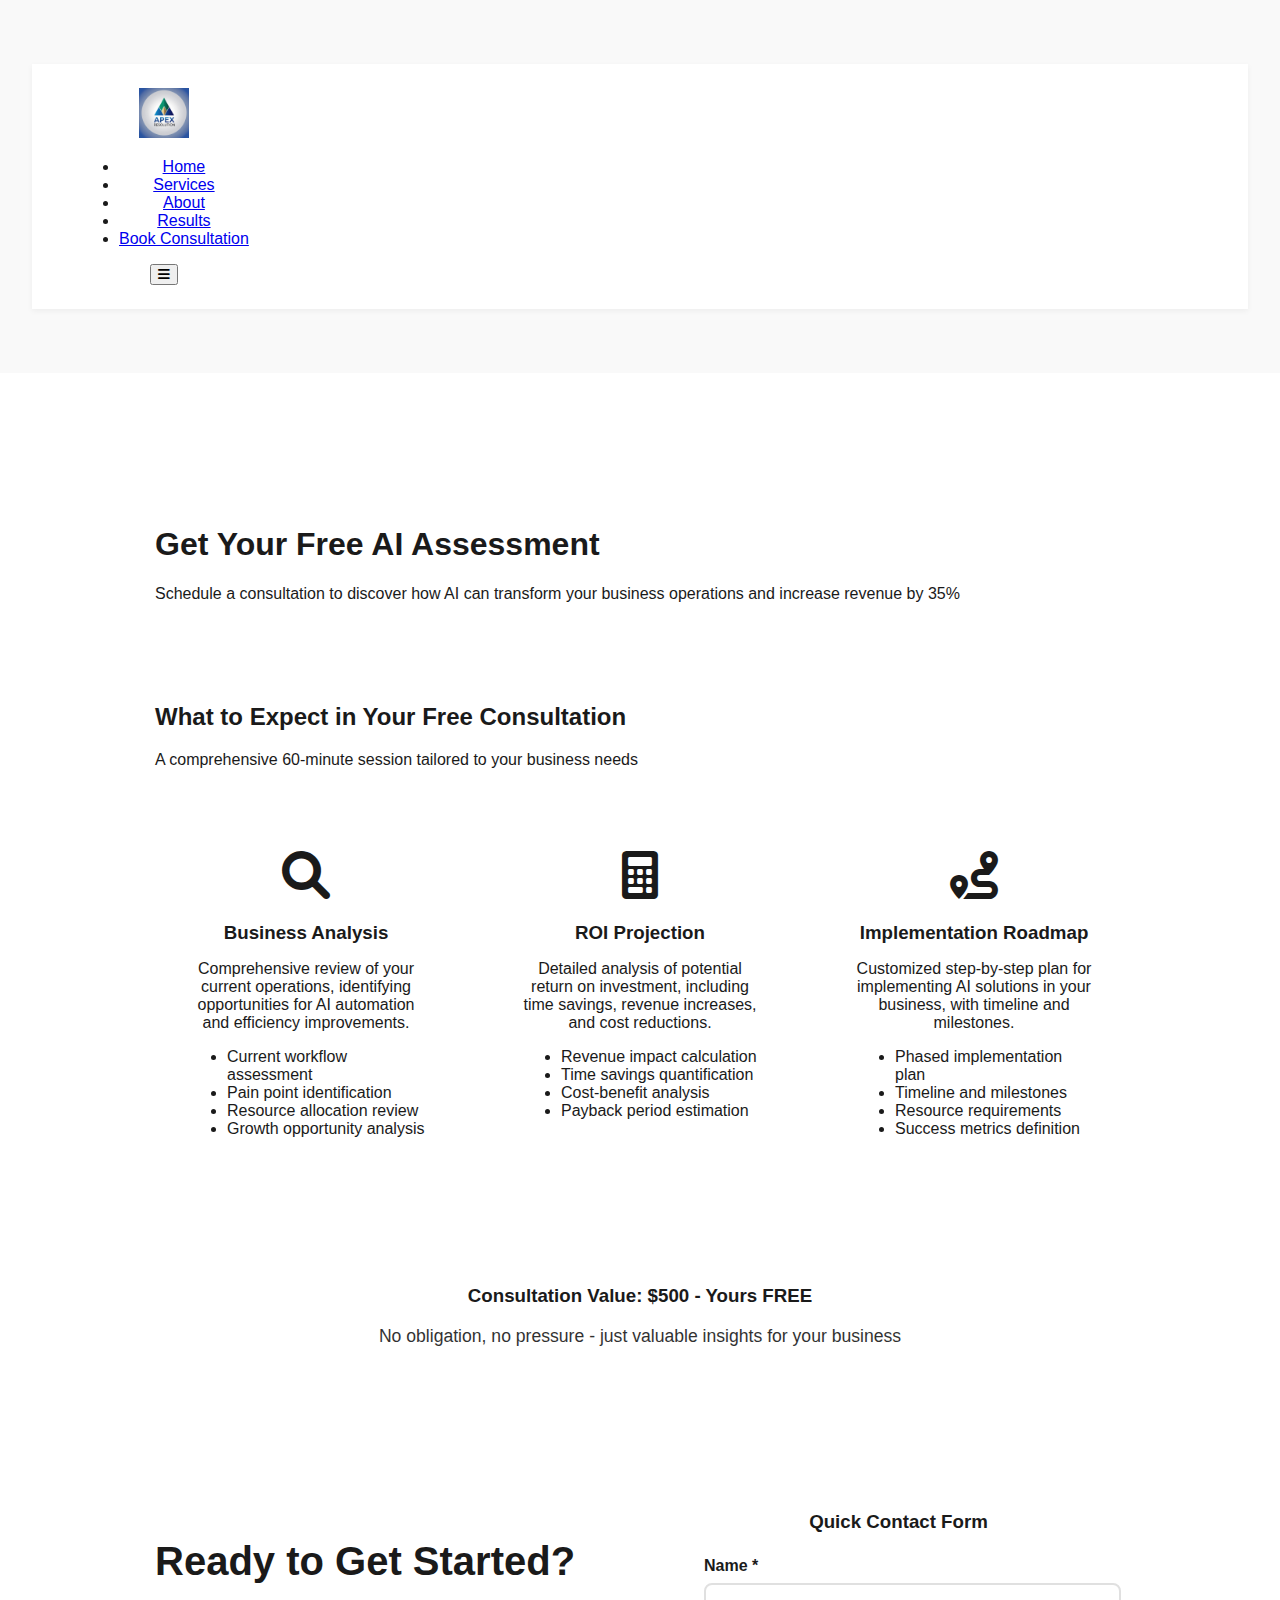
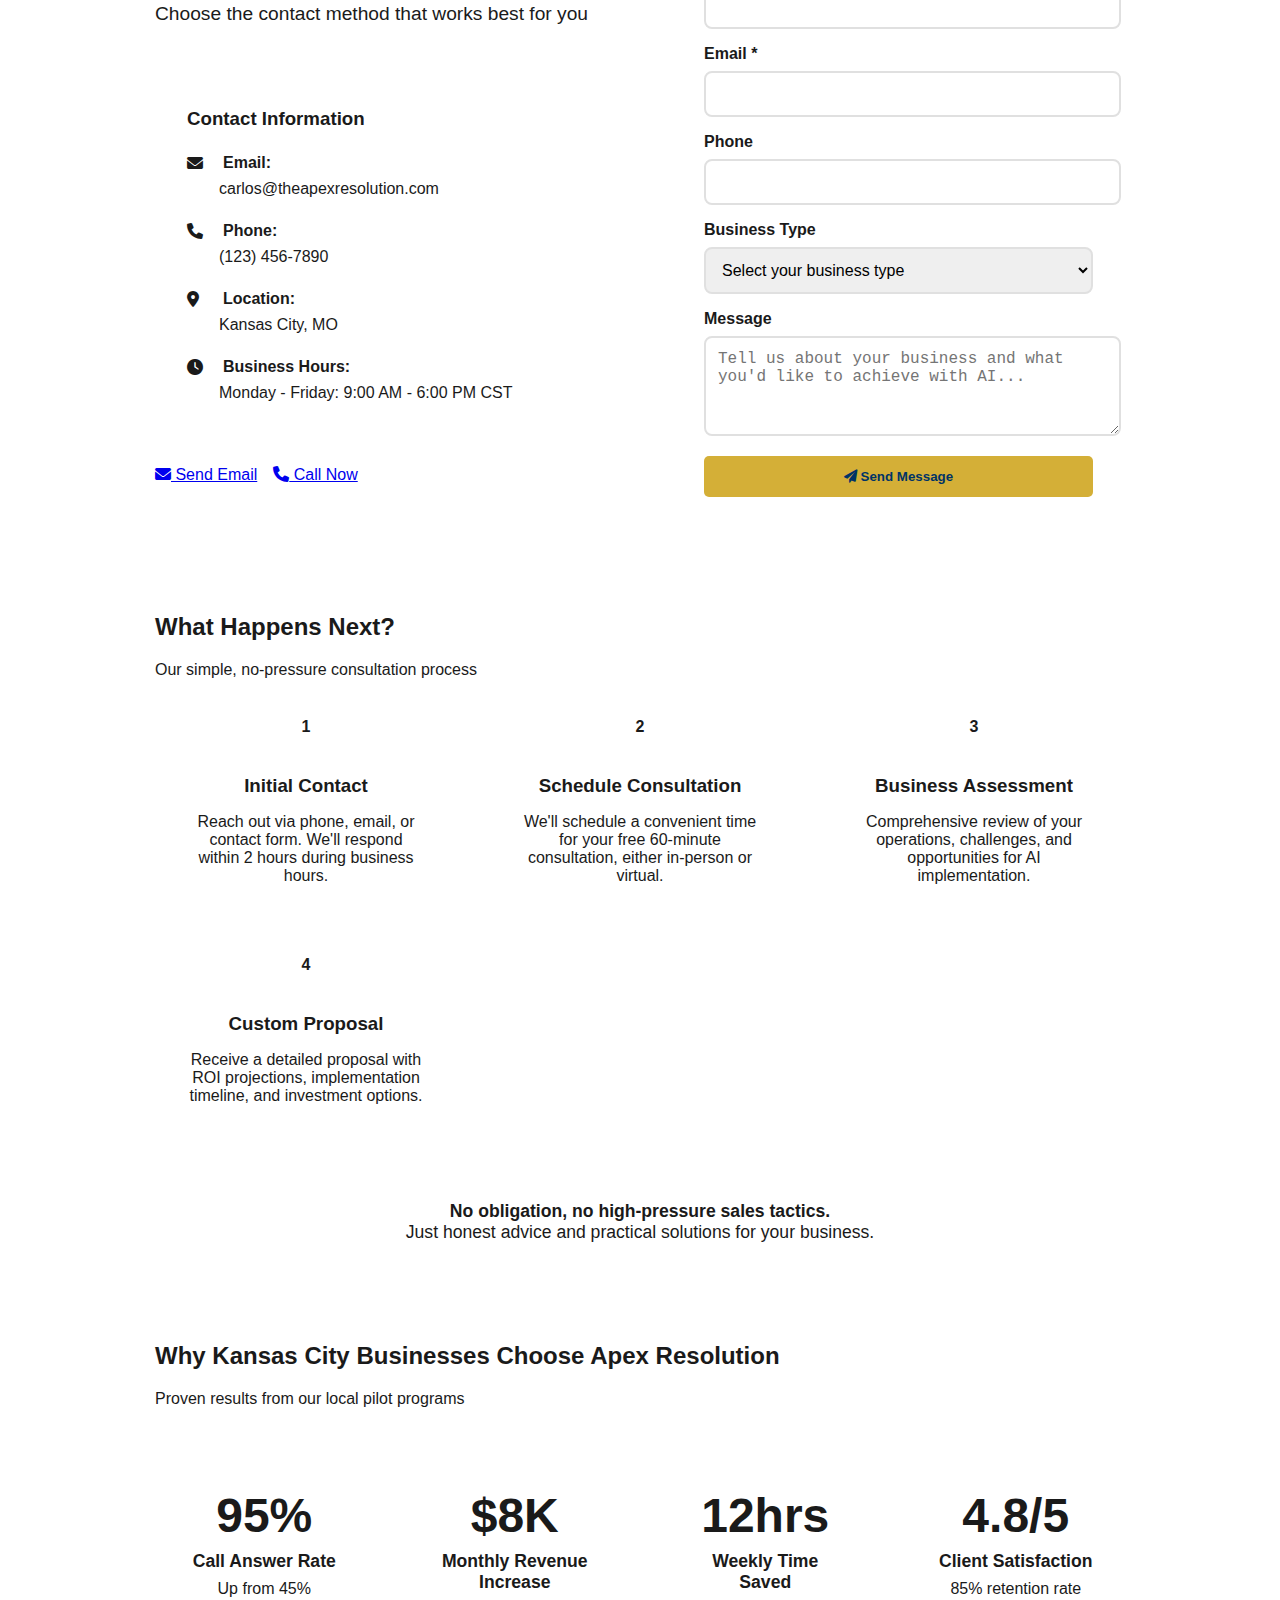
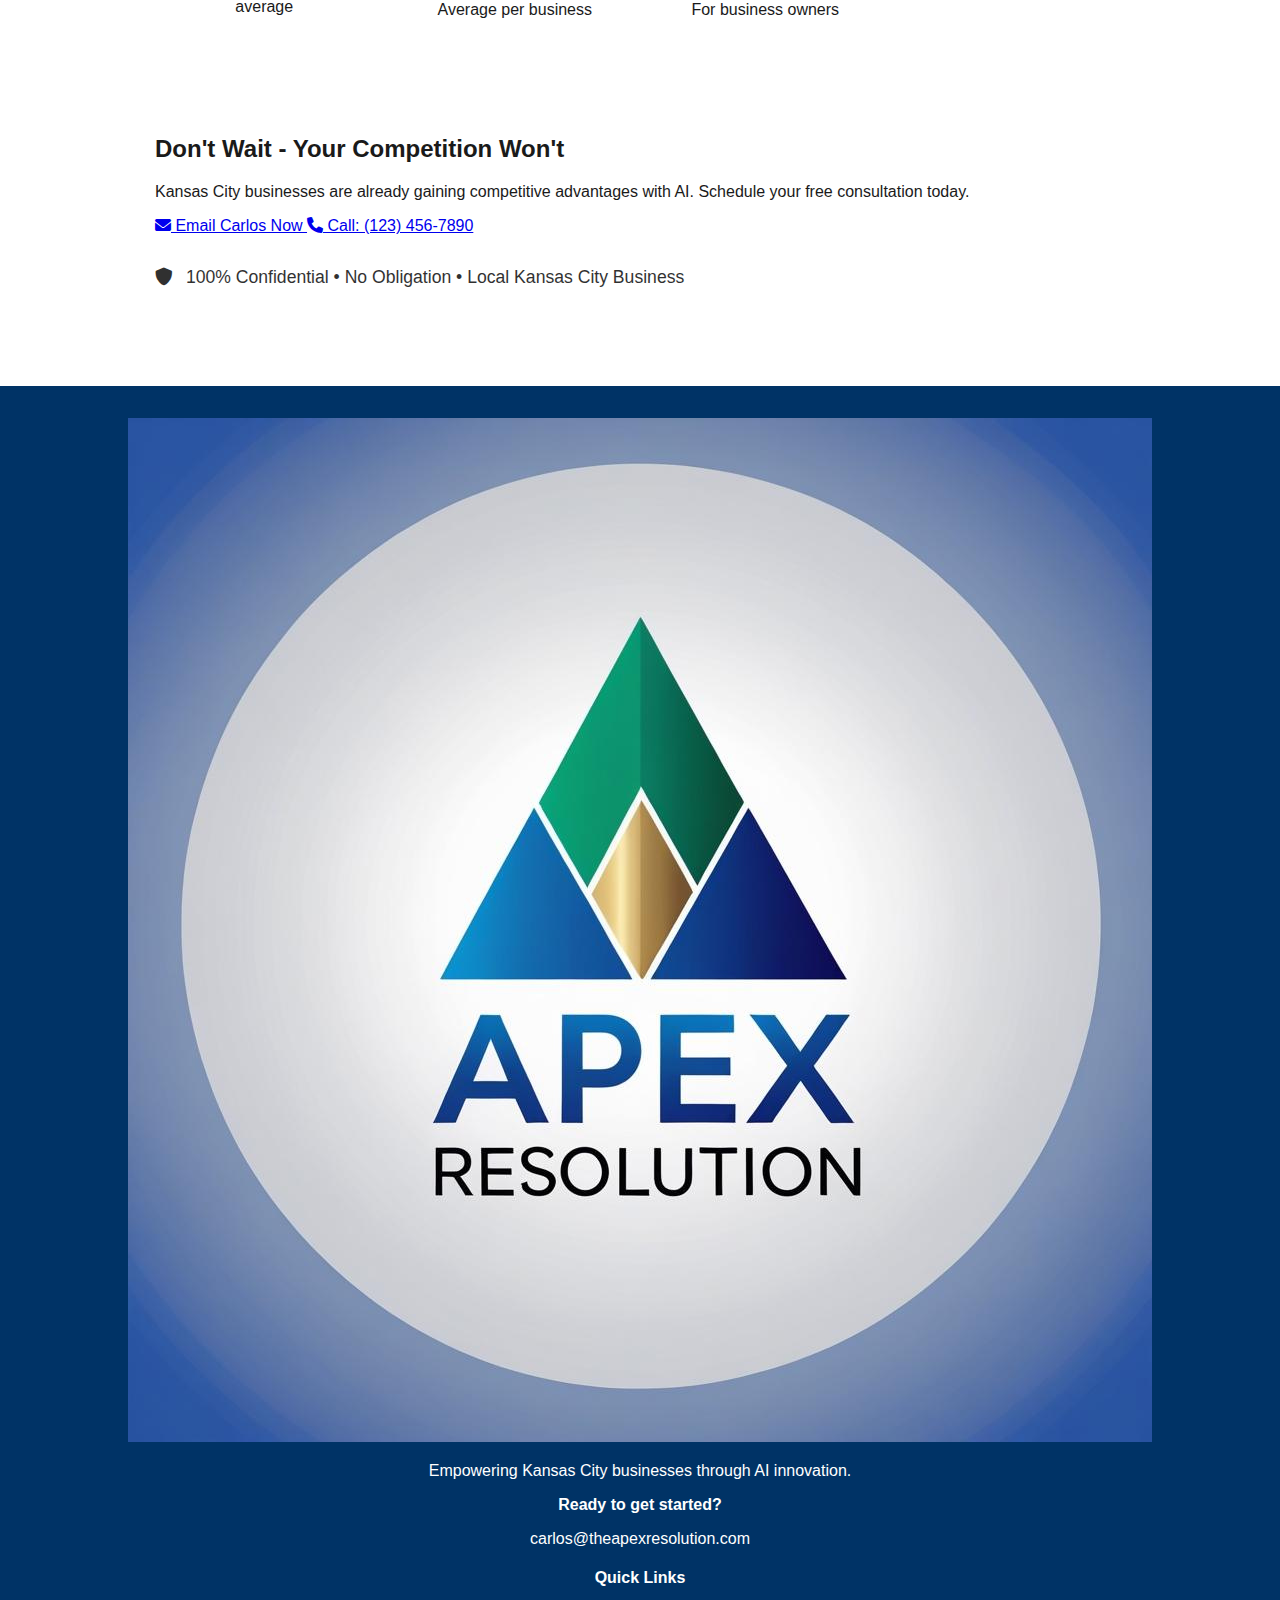
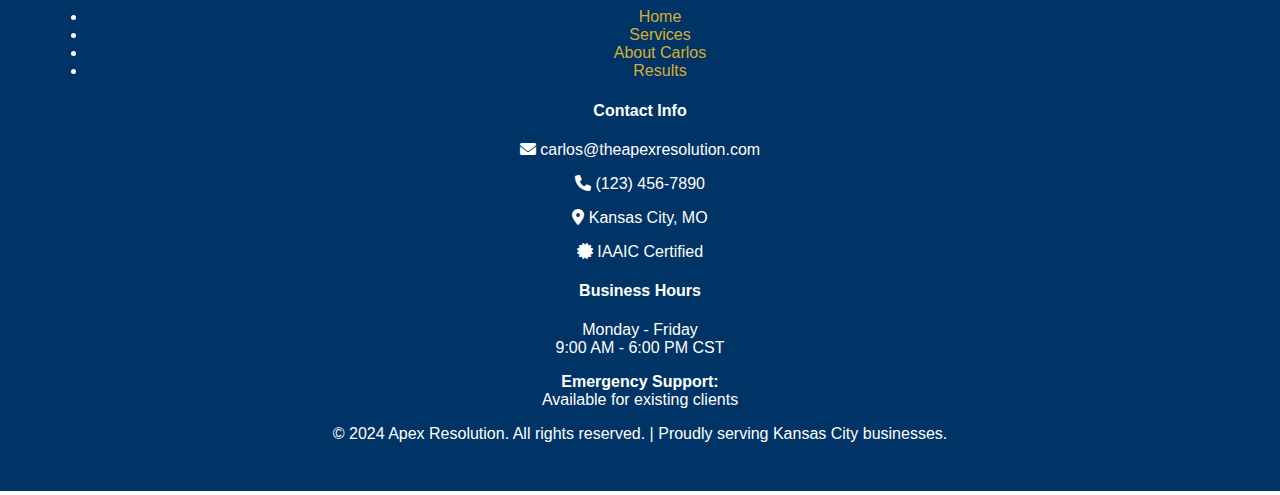
<file: pages/contact.html>
<!DOCTYPE html>
<html lang="en">
<head>
    <meta charset="UTF-8">
    <meta name="viewport" content="width=device-width, initial-scale=1.0">
    <title>Contact Apex Resolution - Book Your Free Consultation</title>
    <meta name="description" content="Contact Apex Resolution to schedule your free AI consultation. Transform your Kansas City business with proven AI solutions.">
    <link rel="stylesheet" href="../assets/index-hv19Wq6n.css">
    <link rel="stylesheet" href="https://cdnjs.cloudflare.com/ajax/libs/font-awesome/6.0.0/css/all.min.css">
    <link href="https://fonts.googleapis.com/css2?family=Inter:wght@300;400;500;600;700&display=swap" rel="stylesheet">
</head>
<body>
    <!-- Header -->
    <header class="header">
        <nav class="navbar">
            <div class="container">
                <div class="nav-brand">
                    <img src="../assets/images/apex-logo.png" alt="Apex Resolution" class="logo">
                </div>
                <ul class="nav-menu">
                    <li><a href="../index.html">Home</a></li>
                    <li><a href="services.html">Services</a></li>
                    <li><a href="about.html">About</a></li>
                    <li><a href="../index.html#results">Results</a></li>
                    <li><a href="contact.html" class="cta-button">Book Consultation</a></li>
                </ul>
                <button class="mobile-menu-toggle">
                    <i class="fas fa-bars"></i>
                </button>
            </div>
        </nav>
    </header>

    <main style="padding-top: 100px;">
        <!-- Contact Hero -->
        <section class="section">
            <div class="container">
                <div class="text-center fade-in">
                    <h1 class="section-title">Get Your Free AI Assessment</h1>
                    <p class="section-subtitle">Schedule a consultation to discover how AI can transform your business operations and increase revenue by 35%</p>
                </div>
            </div>
        </section>

        <!-- Consultation Benefits -->
        <section class="section" style="background: var(--bg-light);">
            <div class="container">
                <div class="text-center fade-in">
                    <h2 class="section-title">What to Expect in Your Free Consultation</h2>
                    <p class="section-subtitle">A comprehensive 60-minute session tailored to your business needs</p>
                </div>

                <div style="display: grid; grid-template-columns: repeat(auto-fit, minmax(300px, 1fr)); gap: 2rem; margin-top: 3rem;">
                    <div style="background: var(--white); padding: 2rem; border-radius: 15px; box-shadow: var(--shadow); text-align: center;" class="fade-in">
                        <div style="font-size: 3rem; color: var(--accent-color); margin-bottom: 1rem;">
                            <i class="fas fa-search"></i>
                        </div>
                        <h3 style="color: var(--primary-color); margin-bottom: 1rem;">Business Analysis</h3>
                        <p>Comprehensive review of your current operations, identifying opportunities for AI automation and efficiency improvements.</p>
                        <ul style="text-align: left; margin-top: 1rem; color: var(--text-light);">
                            <li>Current workflow assessment</li>
                            <li>Pain point identification</li>
                            <li>Resource allocation review</li>
                            <li>Growth opportunity analysis</li>
                        </ul>
                    </div>

                    <div style="background: var(--white); padding: 2rem; border-radius: 15px; box-shadow: var(--shadow); text-align: center;" class="fade-in">
                        <div style="font-size: 3rem; color: var(--accent-color); margin-bottom: 1rem;">
                            <i class="fas fa-calculator"></i>
                        </div>
                        <h3 style="color: var(--primary-color); margin-bottom: 1rem;">ROI Projection</h3>
                        <p>Detailed analysis of potential return on investment, including time savings, revenue increases, and cost reductions.</p>
                        <ul style="text-align: left; margin-top: 1rem; color: var(--text-light);">
                            <li>Revenue impact calculation</li>
                            <li>Time savings quantification</li>
                            <li>Cost-benefit analysis</li>
                            <li>Payback period estimation</li>
                        </ul>
                    </div>

                    <div style="background: var(--white); padding: 2rem; border-radius: 15px; box-shadow: var(--shadow); text-align: center;" class="fade-in">
                        <div style="font-size: 3rem; color: var(--accent-color); margin-bottom: 1rem;">
                            <i class="fas fa-route"></i>
                        </div>
                        <h3 style="color: var(--primary-color); margin-bottom: 1rem;">Implementation Roadmap</h3>
                        <p>Customized step-by-step plan for implementing AI solutions in your business, with timeline and milestones.</p>
                        <ul style="text-align: left; margin-top: 1rem; color: var(--text-light);">
                            <li>Phased implementation plan</li>
                            <li>Timeline and milestones</li>
                            <li>Resource requirements</li>
                            <li>Success metrics definition</li>
                        </ul>
                    </div>
                </div>

                <div style="background: var(--primary-color); color: var(--white); padding: 2rem; border-radius: 15px; text-align: center; margin-top: 3rem;" class="fade-in">
                    <h3>Consultation Value: $500 - Yours FREE</h3>
                    <p style="font-size: 1.1rem; opacity: 0.9;">No obligation, no pressure - just valuable insights for your business</p>
                </div>
            </div>
        </section>

        <!-- Contact Information -->
        <section class="section">
            <div class="container">
                <div style="display: grid; grid-template-columns: 1fr 1fr; gap: 4rem; align-items: center;">
                    <div class="fade-in">
                        <h2 style="color: var(--primary-color); font-size: 2.5rem; margin-bottom: 1rem;">Ready to Get Started?</h2>
                        <p style="font-size: 1.2rem; color: var(--text-light); margin-bottom: 2rem;">Choose the contact method that works best for you</p>

                        <div style="background: var(--bg-light); padding: 2rem; border-radius: 15px; margin-bottom: 2rem;">
                            <h3 style="color: var(--accent-color); margin-bottom: 1.5rem;">Contact Information</h3>
                            
                            <div style="margin-bottom: 1.5rem;">
                                <div style="display: flex; align-items: center; margin-bottom: 0.5rem;">
                                    <i class="fas fa-envelope" style="color: var(--accent-color); margin-right: 1rem; width: 20px;"></i>
                                    <strong>Email:</strong>
                                </div>
                                <a href="mailto:carlos@theapexresolution.com" style="color: var(--primary-color); text-decoration: none; margin-left: 2rem;">carlos@theapexresolution.com</a>
                            </div>

                            <div style="margin-bottom: 1.5rem;">
                                <div style="display: flex; align-items: center; margin-bottom: 0.5rem;">
                                    <i class="fas fa-phone" style="color: var(--accent-color); margin-right: 1rem; width: 20px;"></i>
                                    <strong>Phone:</strong>
                                </div>
                                <a href="tel:+1234567890" style="color: var(--primary-color); text-decoration: none; margin-left: 2rem;">(123) 456-7890</a>
                            </div>

                            <div style="margin-bottom: 1.5rem;">
                                <div style="display: flex; align-items: center; margin-bottom: 0.5rem;">
                                    <i class="fas fa-map-marker-alt" style="color: var(--accent-color); margin-right: 1rem; width: 20px;"></i>
                                    <strong>Location:</strong>
                                </div>
                                <span style="margin-left: 2rem;">Kansas City, MO</span>
                            </div>

                            <div>
                                <div style="display: flex; align-items: center; margin-bottom: 0.5rem;">
                                    <i class="fas fa-clock" style="color: var(--accent-color); margin-right: 1rem; width: 20px;"></i>
                                    <strong>Business Hours:</strong>
                                </div>
                                <span style="margin-left: 2rem;">Monday - Friday: 9:00 AM - 6:00 PM CST</span>
                            </div>
                        </div>

                        <div style="display: flex; gap: 1rem; flex-wrap: wrap;">
                            <a href="mailto:carlos@theapexresolution.com" class="btn-primary" onclick="trackButtonClick('Email Contact', 'contact_page')">
                                <i class="fas fa-envelope"></i>
                                Send Email
                            </a>
                            <a href="tel:+1234567890" class="btn-secondary" onclick="trackPhoneCall()">
                                <i class="fas fa-phone"></i>
                                Call Now
                            </a>
                        </div>
                    </div>

                    <div class="fade-in">
                        <div style="background: var(--white); padding: 2rem; border-radius: 15px; box-shadow: var(--shadow);">
                            <h3 style="color: var(--primary-color); margin-bottom: 1.5rem; text-align: center;">Quick Contact Form</h3>
                            <form style="display: flex; flex-direction: column; gap: 1rem;">
                                <div>
                                    <label style="display: block; margin-bottom: 0.5rem; font-weight: 600; color: var(--text-dark);">Name *</label>
                                    <input type="text" required style="width: 100%; padding: 0.75rem; border: 2px solid #e0e0e0; border-radius: 8px; font-size: 1rem;">
                                </div>
                                
                                <div>
                                    <label style="display: block; margin-bottom: 0.5rem; font-weight: 600; color: var(--text-dark);">Email *</label>
                                    <input type="email" required style="width: 100%; padding: 0.75rem; border: 2px solid #e0e0e0; border-radius: 8px; font-size: 1rem;">
                                </div>
                                
                                <div>
                                    <label style="display: block; margin-bottom: 0.5rem; font-weight: 600; color: var(--text-dark);">Phone</label>
                                    <input type="tel" style="width: 100%; padding: 0.75rem; border: 2px solid #e0e0e0; border-radius: 8px; font-size: 1rem;">
                                </div>
                                
                                <div>
                                    <label style="display: block; margin-bottom: 0.5rem; font-weight: 600; color: var(--text-dark);">Business Type</label>
                                    <select style="width: 100%; padding: 0.75rem; border: 2px solid #e0e0e0; border-radius: 8px; font-size: 1rem;">
                                        <option value="">Select your business type</option>
                                        <option value="retail">Retail</option>
                                        <option value="restaurant">Restaurant/Food Service</option>
                                        <option value="healthcare">Healthcare</option>
                                        <option value="professional">Professional Services</option>
                                        <option value="beauty">Beauty/Wellness</option>
                                        <option value="automotive">Automotive</option>
                                        <option value="other">Other</option>
                                    </select>
                                </div>
                                
                                <div>
                                    <label style="display: block; margin-bottom: 0.5rem; font-weight: 600; color: var(--text-dark);">Message</label>
                                    <textarea rows="4" style="width: 100%; padding: 0.75rem; border: 2px solid #e0e0e0; border-radius: 8px; font-size: 1rem; resize: vertical;" placeholder="Tell us about your business and what you'd like to achieve with AI..."></textarea>
                                </div>
                                
                                <button type="submit" class="btn-primary" style="align-self: stretch; justify-content: center;" onclick="trackFormSubmission('contact_form')">
                                    <i class="fas fa-paper-plane"></i>
                                    Send Message
                                </button>
                            </form>
                        </div>
                    </div>
                </div>
            </div>
        </section>

        <!-- What to Expect -->
        <section class="section" style="background: var(--bg-light);">
            <div class="container">
                <div class="text-center fade-in">
                    <h2 class="section-title">What Happens Next?</h2>
                    <p class="section-subtitle">Our simple, no-pressure consultation process</p>
                </div>

                <div style="display: grid; grid-template-columns: repeat(auto-fit, minmax(250px, 1fr)); gap: 2rem; margin-top: 3rem;">
                    <div style="background: var(--white); padding: 2rem; border-radius: 15px; box-shadow: var(--shadow); text-align: center; position: relative;" class="fade-in">
                        <div style="position: absolute; top: -15px; left: 50%; transform: translateX(-50%); background: var(--accent-color); color: var(--white); width: 30px; height: 30px; border-radius: 50%; display: flex; align-items: center; justify-content: center; font-weight: 700;">1</div>
                        <h3 style="color: var(--primary-color); margin: 1rem 0;">Initial Contact</h3>
                        <p>Reach out via phone, email, or contact form. We'll respond within 2 hours during business hours.</p>
                    </div>

                    <div style="background: var(--white); padding: 2rem; border-radius: 15px; box-shadow: var(--shadow); text-align: center; position: relative;" class="fade-in">
                        <div style="position: absolute; top: -15px; left: 50%; transform: translateX(-50%); background: var(--accent-color); color: var(--white); width: 30px; height: 30px; border-radius: 50%; display: flex; align-items: center; justify-content: center; font-weight: 700;">2</div>
                        <h3 style="color: var(--primary-color); margin: 1rem 0;">Schedule Consultation</h3>
                        <p>We'll schedule a convenient time for your free 60-minute consultation, either in-person or virtual.</p>
                    </div>

                    <div style="background: var(--white); padding: 2rem; border-radius: 15px; box-shadow: var(--shadow); text-align: center; position: relative;" class="fade-in">
                        <div style="position: absolute; top: -15px; left: 50%; transform: translateX(-50%); background: var(--accent-color); color: var(--white); width: 30px; height: 30px; border-radius: 50%; display: flex; align-items: center; justify-content: center; font-weight: 700;">3</div>
                        <h3 style="color: var(--primary-color); margin: 1rem 0;">Business Assessment</h3>
                        <p>Comprehensive review of your operations, challenges, and opportunities for AI implementation.</p>
                    </div>

                    <div style="background: var(--white); padding: 2rem; border-radius: 15px; box-shadow: var(--shadow); text-align: center; position: relative;" class="fade-in">
                        <div style="position: absolute; top: -15px; left: 50%; transform: translateX(-50%); background: var(--accent-color); color: var(--white); width: 30px; height: 30px; border-radius: 50%; display: flex; align-items: center; justify-content: center; font-weight: 700;">4</div>
                        <h3 style="color: var(--primary-color); margin: 1rem 0;">Custom Proposal</h3>
                        <p>Receive a detailed proposal with ROI projections, implementation timeline, and investment options.</p>
                    </div>
                </div>

                <div style="text-align: center; margin-top: 3rem;" class="fade-in">
                    <p style="font-size: 1.1rem; color: var(--text-light); margin-bottom: 1rem;">
                        <strong>No obligation, no high-pressure sales tactics.</strong><br>
                        Just honest advice and practical solutions for your business.
                    </p>
                </div>
            </div>
        </section>

        <!-- Quick Stats -->
        <section class="section">
            <div class="container">
                <div class="text-center fade-in">
                    <h2 class="section-title">Why Kansas City Businesses Choose Apex Resolution</h2>
                    <p class="section-subtitle">Proven results from our local pilot programs</p>
                </div>

                <div style="display: grid; grid-template-columns: repeat(auto-fit, minmax(200px, 1fr)); gap: 2rem; margin-top: 3rem;">
                    <div style="background: var(--white); padding: 2rem; border-radius: 15px; box-shadow: var(--shadow); text-align: center;" class="fade-in">
                        <div style="font-size: 3rem; font-weight: 700; color: var(--accent-color); margin-bottom: 0.5rem;">95%</div>
                        <div style="font-size: 1.1rem; color: var(--text-dark); font-weight: 600; margin-bottom: 0.5rem;">Call Answer Rate</div>
                        <div style="color: var(--text-light);">Up from 45% average</div>
                    </div>

                    <div style="background: var(--white); padding: 2rem; border-radius: 15px; box-shadow: var(--shadow); text-align: center;" class="fade-in">
                        <div style="font-size: 3rem; font-weight: 700; color: var(--accent-color); margin-bottom: 0.5rem;">$8K</div>
                        <div style="font-size: 1.1rem; color: var(--text-dark); font-weight: 600; margin-bottom: 0.5rem;">Monthly Revenue Increase</div>
                        <div style="color: var(--text-light);">Average per business</div>
                    </div>

                    <div style="background: var(--white); padding: 2rem; border-radius: 15px; box-shadow: var(--shadow); text-align: center;" class="fade-in">
                        <div style="font-size: 3rem; font-weight: 700; color: var(--accent-color); margin-bottom: 0.5rem;">12hrs</div>
                        <div style="font-size: 1.1rem; color: var(--text-dark); font-weight: 600; margin-bottom: 0.5rem;">Weekly Time Saved</div>
                        <div style="color: var(--text-light);">For business owners</div>
                    </div>

                    <div style="background: var(--white); padding: 2rem; border-radius: 15px; box-shadow: var(--shadow); text-align: center;" class="fade-in">
                        <div style="font-size: 3rem; font-weight: 700; color: var(--accent-color); margin-bottom: 0.5rem;">4.8/5</div>
                        <div style="font-size: 1.1rem; color: var(--text-dark); font-weight: 600; margin-bottom: 0.5rem;">Client Satisfaction</div>
                        <div style="color: var(--text-light);">85% retention rate</div>
                    </div>
                </div>
            </div>
        </section>

        <!-- Final CTA -->
        <section class="section cta-section">
            <div class="container">
                <div class="text-center fade-in">
                    <h2>Don't Wait - Your Competition Won't</h2>
                    <p>Kansas City businesses are already gaining competitive advantages with AI. Schedule your free consultation today.</p>
                    
                    <div class="cta-buttons">
                        <a href="mailto:carlos@theapexresolution.com" class="btn-white" onclick="trackButtonClick('Email CTA', 'contact_bottom')">
                            <i class="fas fa-envelope"></i>
                            Email Carlos Now
                        </a>
                        <a href="tel:+1234567890" class="btn-white" onclick="trackPhoneCall()">
                            <i class="fas fa-phone"></i>
                            Call: (123) 456-7890
                        </a>
                    </div>

                    <p style="margin-top: 2rem; opacity: 0.9; font-size: 1.1rem;">
                        <i class="fas fa-shield-alt" style="margin-right: 0.5rem;"></i>
                        100% Confidential • No Obligation • Local Kansas City Business
                    </p>
                </div>
            </div>
        </section>
    </main>

    <!-- Footer -->
    <footer class="footer">
        <div class="container">
            <div class="footer-content">
                <div class="footer-section">
                    <img src="../assets/images/apex-logo.png" alt="Apex Resolution" class="footer-logo">
                    <p>Empowering Kansas City businesses through AI innovation.</p>
                    <div class="mt-2">
                        <p><strong>Ready to get started?</strong></p>
                        <a href="mailto:carlos@theapexresolution.com" style="color: var(--accent-color);">carlos@theapexresolution.com</a>
                    </div>
                </div>
                
                <div class="footer-section">
                    <h4>Quick Links</h4>
                    <ul>
                        <li><a href="../index.html">Home</a></li>
                        <li><a href="services.html">Services</a></li>
                        <li><a href="about.html">About Carlos</a></li>
                        <li><a href="../index.html#results">Results</a></li>
                    </ul>
                </div>
                
                <div class="footer-section">
                    <h4>Contact Info</h4>
                    <p><i class="fas fa-envelope"></i> carlos@theapexresolution.com</p>
                    <p><i class="fas fa-phone"></i> (123) 456-7890</p>
                    <p><i class="fas fa-map-marker-alt"></i> Kansas City, MO</p>
                    <p><i class="fas fa-certificate"></i> IAAIC Certified</p>
                </div>
                
                <div class="footer-section">
                    <h4>Business Hours</h4>
                    <p>Monday - Friday<br>9:00 AM - 6:00 PM CST</p>
                    <p style="margin-top: 1rem;"><strong>Emergency Support:</strong><br>Available for existing clients</p>
                </div>
            </div>
            <div class="footer-bottom">
                <p>&copy; 2024 Apex Resolution. All rights reserved. | Proudly serving Kansas City businesses.</p>
            </div>
        </div>
    </footer>

    <script src="../assets/js/main.js"></script>
    <script>
        // Track page load
        document.addEventListener('DOMContentLoaded', function() {
            trackPageView('Contact Page');
        });
    </script>
</body>
</html>
</file>
<file: assets/index-hv19Wq6n.css>
body{margin:0;font-family:Segoe UI,sans-serif;color:#1a1a1a;background-color:#fff}.navbar{display:flex;justify-content:space-between;align-items:center;padding:1.5rem 2rem;background-color:#fff;box-shadow:0 2px 6px #0000000d}.navbar-logo{display:flex;align-items:center}.logo{height:50px}.brand-name{font-size:1.5rem;font-weight:700;color:#0a3a73;margin-left:10px}.navbar-links{list-style:none;display:flex;gap:30px;margin:0;padding:0}.navbar-links li a{text-decoration:none;color:#0a3a73;font-weight:500;font-size:1rem;transition:color .3s ease}.navbar-links li a:hover{color:#007c7a}.branded-hero{background:linear-gradient(135deg,#0a3a73,#007c7a);color:#fff;text-align:center;padding:100px 30px 80px;position:relative}.hero-content h1{font-size:2.8rem;font-weight:800;margin-bottom:20px;font-family:Georgia,serif;color:#fff}.hero-content h2{font-size:1.25rem;font-weight:400;max-width:800px;margin:0 auto 30px;line-height:1.6;font-family:Lato,sans-serif;color:#f3f3f3}.hero-buttons{margin:30px 0}.btn.primary{background-color:#c49a6c;color:#fff;border:none;padding:12px 28px;font-weight:600;transition:background-color .3s ease}.btn.primary:hover{background-color:#a4794f;transform:translateY(-2px);box-shadow:0 5px 15px #0003}.btn.secondary{background:transparent;color:#fff;border:2px solid white;margin-left:15px;padding:12px 28px;transition:all .3s ease}.btn.secondary:hover{background:#fff;color:#007c7a;border-color:#007c7a;transform:translateY(-2px)}.trust-text{font-size:.95rem;margin-top:20px;color:#d5d5d5}.hero-logo{height:80px;margin-bottom:20px}.main-title{font-size:3rem;font-weight:800;color:#fff;margin-bottom:15px;font-family:Georgia,serif}.sub-title{font-size:1.3rem;font-weight:400;color:#f3f3f3;margin-bottom:30px;max-width:600px;margin-left:auto;margin-right:auto;line-height:1.5}.apex-section{background-color:#f0f8ff;padding:4rem 2rem;border-radius:12px;max-width:1000px;margin:3rem auto;box-shadow:0 2px 10px #0000000d;text-align:center}.section-heading{color:#007bff;font-size:2.5rem;margin-bottom:1rem;font-weight:700}.intro-line{font-size:1.2rem;color:#555;margin-bottom:2rem;max-width:800px;margin-left:auto;margin-right:auto;line-height:1.6}.apex-list{list-style:none;padding:0;margin:2rem 0;text-align:left;max-width:700px;margin-inline:auto}.apex-list li{margin-bottom:1.5rem;font-size:1.1rem;line-height:1.6;padding:0 1rem}.gold{color:#c49a6c;font-weight:700}.btn.secondary{background:#d4af37;color:#036;padding:.8rem 1.5rem;border-radius:6px;font-weight:700;text-decoration:none;display:inline-block}.hero-buttons .btn{padding:12px 24px;border-radius:5px;font-weight:600;text-decoration:none;margin:5px;display:inline-block;transition:all .3s ease}.btn.primary{background-color:#c49a6c;color:#fff;border:none}.btn.primary:hover{background-color:#b08853;box-shadow:0 4px 12px #0003;transform:translateY(-2px)}.btn.secondary{background-color:transparent;border:2px solid white;color:#fff}.btn.secondary:hover{background-color:#fff;color:#007c7a;border-color:#007c7a;transform:translateY(-2px);box-shadow:0 4px 12px #0000001a}.services{padding:60px 20px;text-align:center;background-color:#f7f9fc}.services h2{font-size:2rem;margin-bottom:10px;color:#0a3a73}.services p{font-size:1.1rem;color:#555;max-width:700px;margin:0 auto}header{text-align:center;padding:4rem 2rem;background:#f9f9f9}header h1{font-size:2.5rem;margin-bottom:.5rem;color:#036}header p{font-size:1.2rem;color:#555}.btn{display:inline-block;margin-top:1rem;padding:.8rem 1.5rem;background:#007bff;color:#fff;border-radius:5px;text-decoration:none;font-weight:700}section{padding:3rem 2rem;max-width:1000px;margin:auto}.services h2,.about h2,.calendar h2,.contact h2{text-align:center;margin-bottom:2rem;color:#007f5f}.service-cards{display:flex;flex-wrap:wrap;gap:2rem;justify-content:center}.service{background:#fff;padding:1.5rem;border-radius:10px;box-shadow:0 2px 5px #0000001a;flex:1 1 250px}.about p{font-size:1.1rem;line-height:1.6;color:#444;text-align:center}.calendar iframe{border-radius:10px;border:1px solid #ccc}.contact{background:#f9f9f9;border-radius:10px}.contact p{margin:.5rem 0;text-align:center}.contact form{display:flex;flex-direction:column;gap:1rem;margin-top:1.5rem;max-width:600px;margin-inline:auto}input,textarea{padding:.8rem;font-size:1rem;border:1px solid #ccc;border-radius:5px}button[type=submit]{background-color:#d4af37;color:#036;border:none;padding:.8rem;border-radius:5px;cursor:pointer;font-weight:700}footer{background:#036;color:#fff;text-align:center;padding:2rem;margin-top:3rem}footer a{color:#d4af37;text-decoration:none;margin:0 .5rem}.hero-content,.apex-section{max-width:95%;margin:0 auto}.hero-buttons{display:flex;flex-direction:column;gap:15px;align-items:center}.main-title{font-size:2.2rem;line-height:1.2}.sub-title{font-size:1.05rem;line-height:1.6}.apex-list{padding:0 10px;font-size:1rem}.navbar{flex-direction:column;padding:15px;gap:15px}.navbar-logo{justify-content:center}.navbar-links{flex-direction:column;gap:10px;text-align:center;width:100%}.navbar-links li a{display:block;padding:10px;border-radius:5px;background:#f8f9fa;transition:background-color .3s ease}.navbar-links li a:hover{background:#e9ecef}.container{padding:0 15px}section{padding:2rem 1rem}.calendar iframe{height:500px}.contact form{padding:1rem}input,textarea{font-size:16px}@media (min-width: 768px){.main-title{font-size:2.8rem}.sub-title{font-size:1.2rem}.hero-buttons{flex-direction:row;justify-content:center}.btn.primary,.btn.secondary{min-width:220px;font-size:1rem}.apex-section{padding:80px 60px}.apex-list{font-size:1.1rem}.navbar{flex-direction:row;padding:1.5rem 2rem}.navbar-links{flex-direction:row;gap:30px;width:auto}.navbar-links li a{display:inline;padding:0;background:none}.navbar-links li a:hover{background:none;color:#007c7a}}@media (min-width: 1024px){.hero-content{max-width:900px}.main-title{font-size:3rem}.sub-title{font-size:1.25rem}}
</file>
